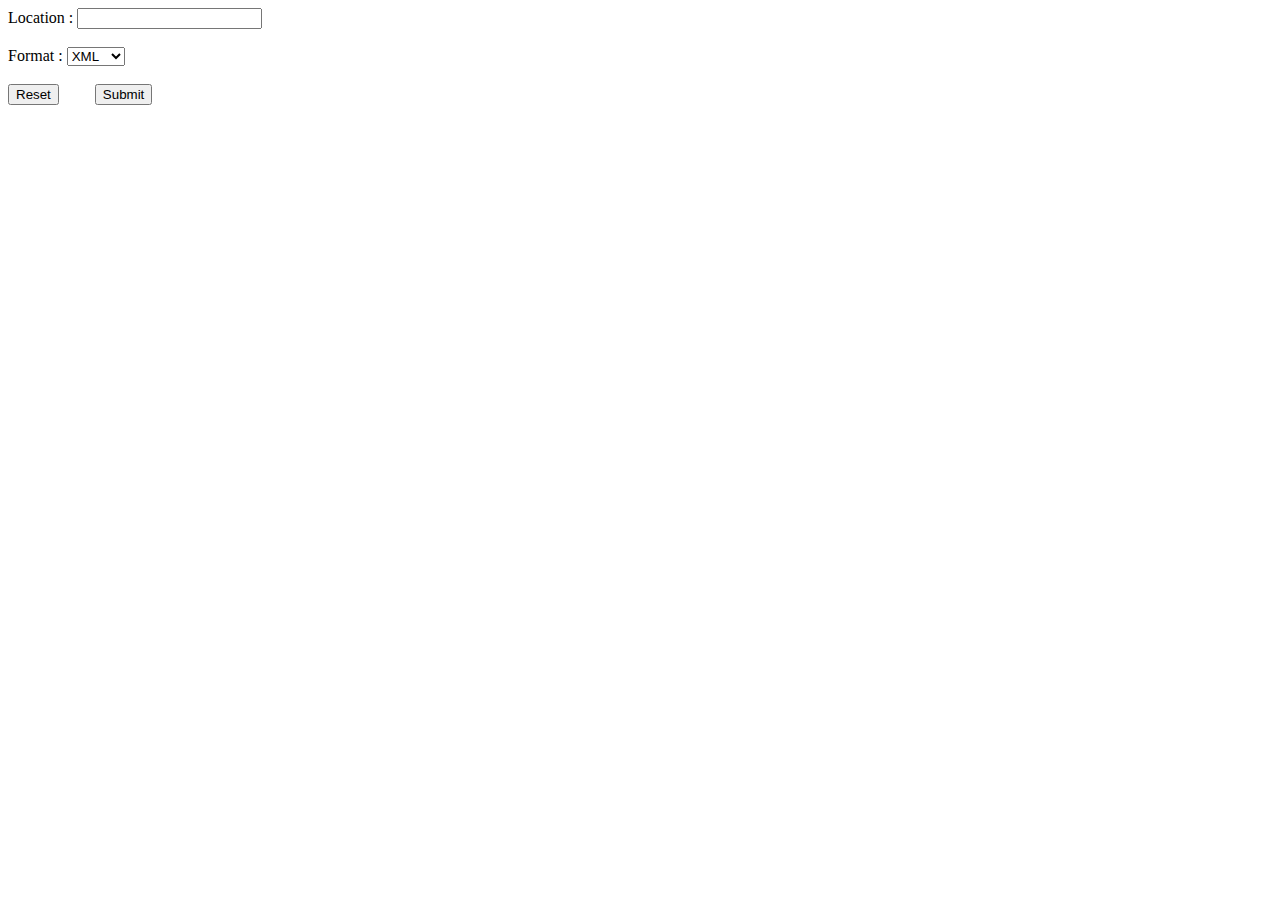
<file: mywebapp/src/main/webapp/index.html>
<html>
<body>
	<form action="./locationSearch">
	
		Location : <input type="text" name="loc">
		
		<BR><BR>
		
		Format : 
		<select name="format">
			<option value="xml">XML</option>
			<option value="json">JSON</option>
			<option value="text">TEXT</option>
		</select>
			
		<BR><BR>
		
		<input type="reset" value="Reset"> 
		&nbsp;&nbsp;&nbsp;&nbsp;&nbsp;&nbsp;&nbsp;
		<input type="submit" value="Submit"> 
		
	</form>
</body>
</html>
</file>
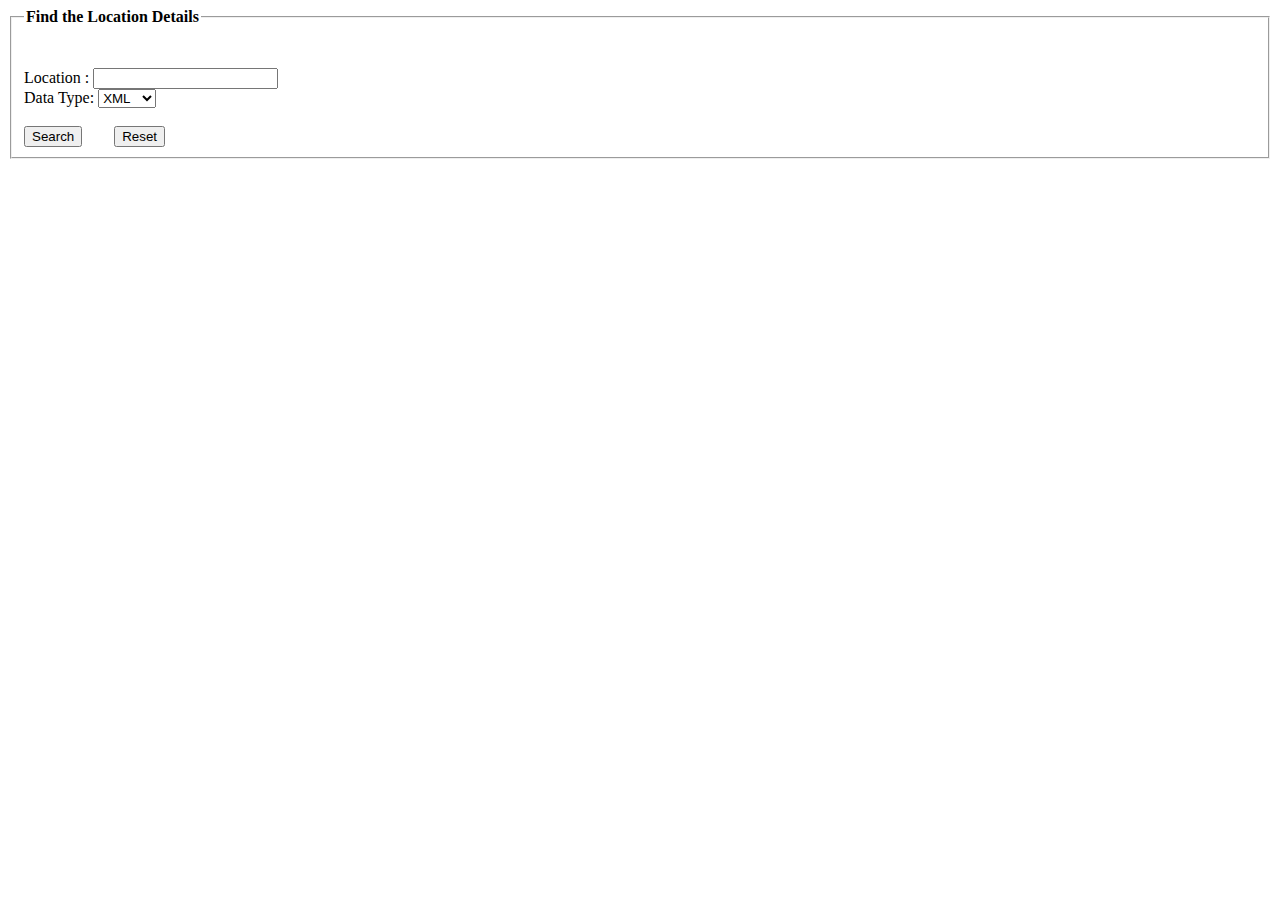
<file: LocationFinder/src/main/webapp/Search.html>
<html>
<body>
	<form action="./myRestClient">
		<fieldset title="Search">
			<legend><B>Find the Location Details</B></legend>
			<BR/><BR/>
		Location : <input type="text" name="location" required="required"/>
		<BR/>
		Data Type: 
		<select name="type">
			<option value="xml">XML</option>
			<option value="json">JSON</option>
		</select>
		<BR/>
		<BR/>
		<input type="submit" value="Search">
		&nbsp;&nbsp;&nbsp;&nbsp;&nbsp;&nbsp;
		<input type="reset" value="Reset">
		</fieldset>
	</form>
</body>
</html>
</file>
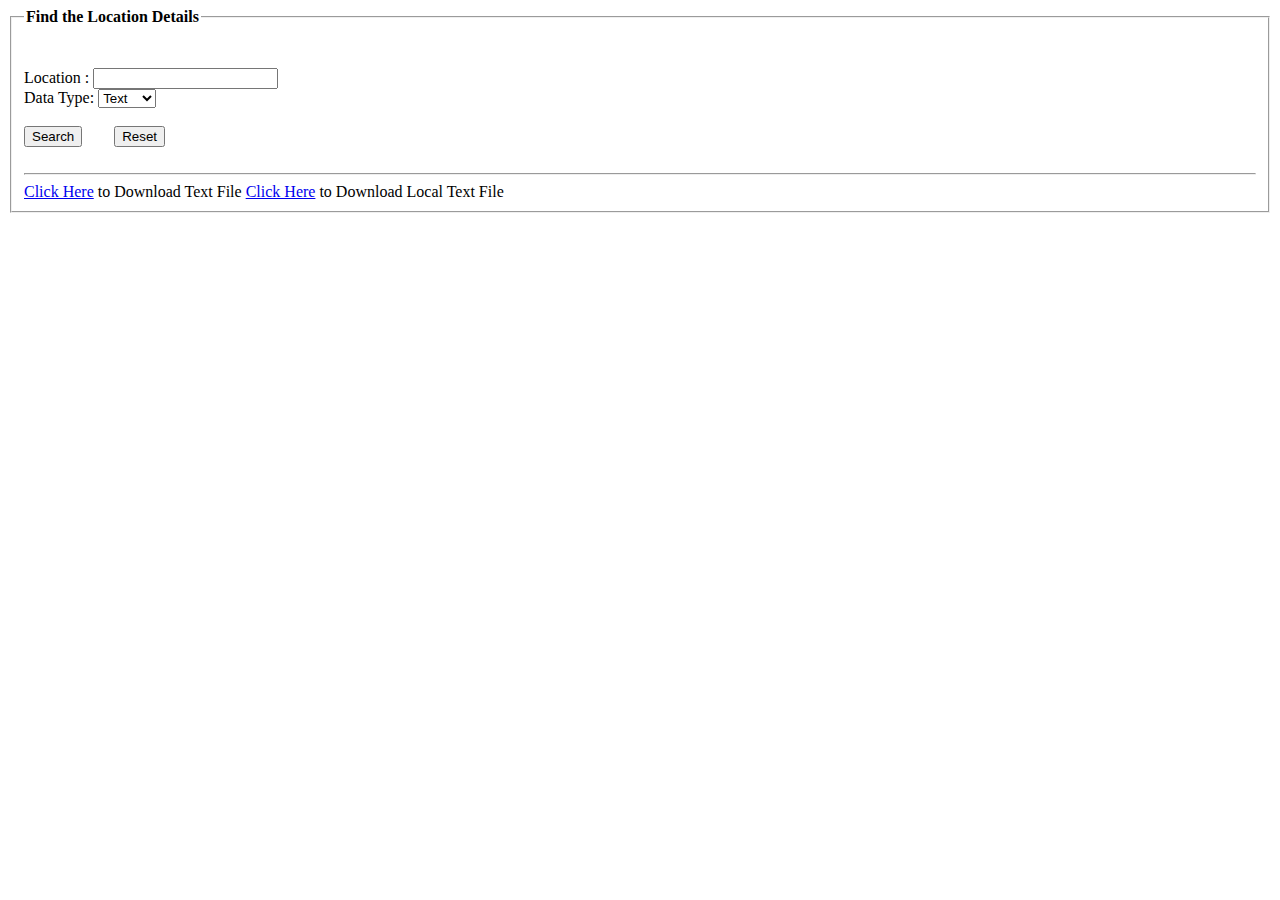
<file: mywebapp/src/main/webapp/Search (2).html>
<html>
<body>
	<form action="http://localhost:8080/mywebapp/myRestClient">
		<fieldset title="Search">
			<legend><B>Find the Location Details</B></legend>
			<BR/><BR/>
		Location : <input type="text" name="location" required="required"/>
		<BR/>
		Data Type: 
		<select name="type">
			<option value="txt">Text</option>
			<option value="xml">XML</option>
			<option value="json">JSON</option>
		</select>
		<BR/>
		<BR/>
		<input type="submit" value="Search">
		&nbsp;&nbsp;&nbsp;&nbsp;&nbsp;&nbsp;
		<input type="reset" value="Reset">
		
		<BR/>
		<BR/>
		<hr>
		<a href="http://localhost:8080/googlemaps/rest/files/txt">Click Here</a> to Download Text File
		<a href="./textfile.txt">Click Here</a> to Download Local Text File
		</fieldset>
	</form>
</body>
</html>
</file>
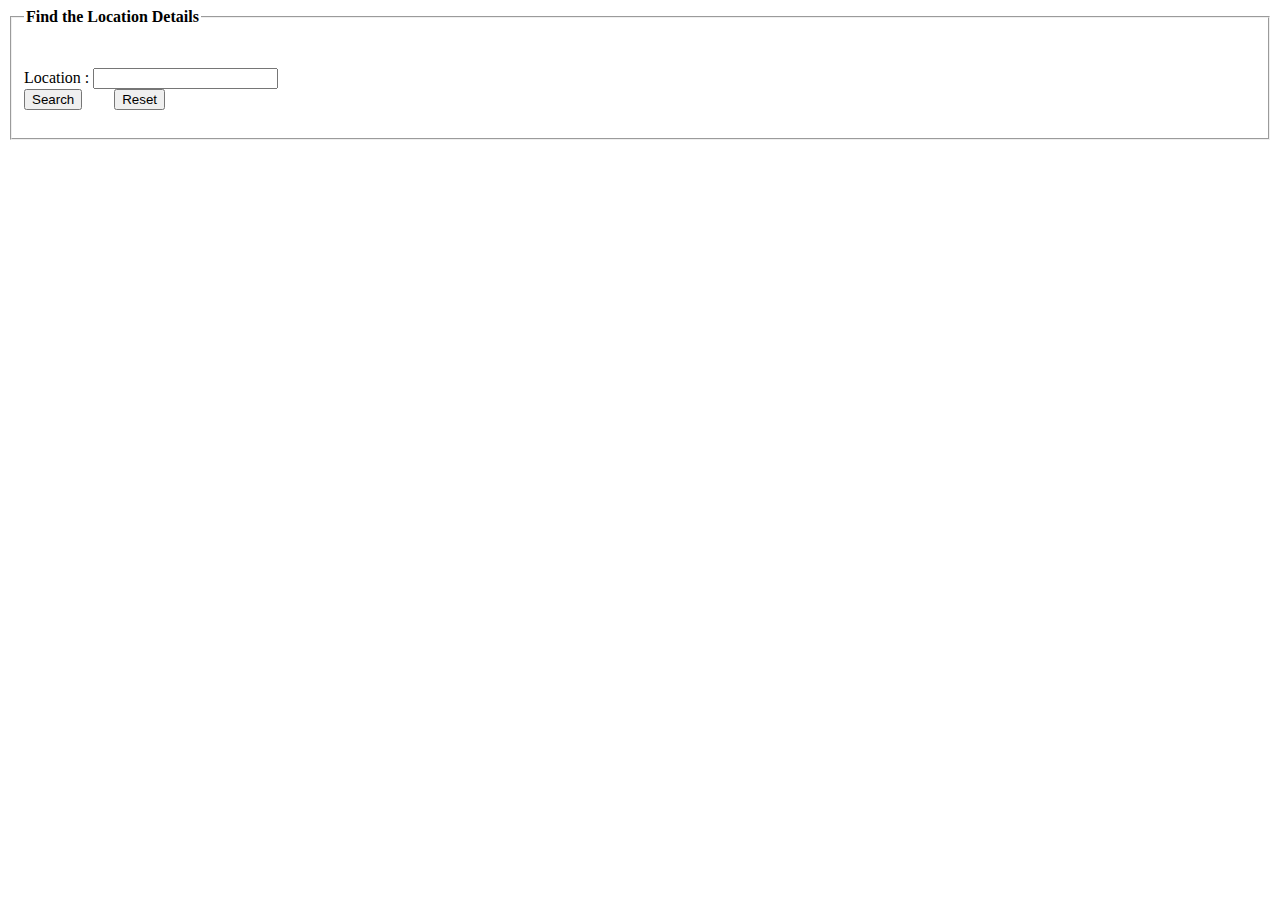
<file: mywebapp/src/main/webapp/Search.html>
<html>
<body>
	<form action="./locationDetails">
		<fieldset title="Search">
			<legend><B>Find the Location Details</B></legend>
			<BR/><BR/>
		Location : <input type="text" name="location" required="required"/>
		<BR/>
		<input type="submit" value="Search">
		&nbsp;&nbsp;&nbsp;&nbsp;&nbsp;&nbsp;
		<input type="reset" value="Reset">
		
		<BR/>
		<BR/>
		</fieldset>
	</form>
</body>
</html>
</file>
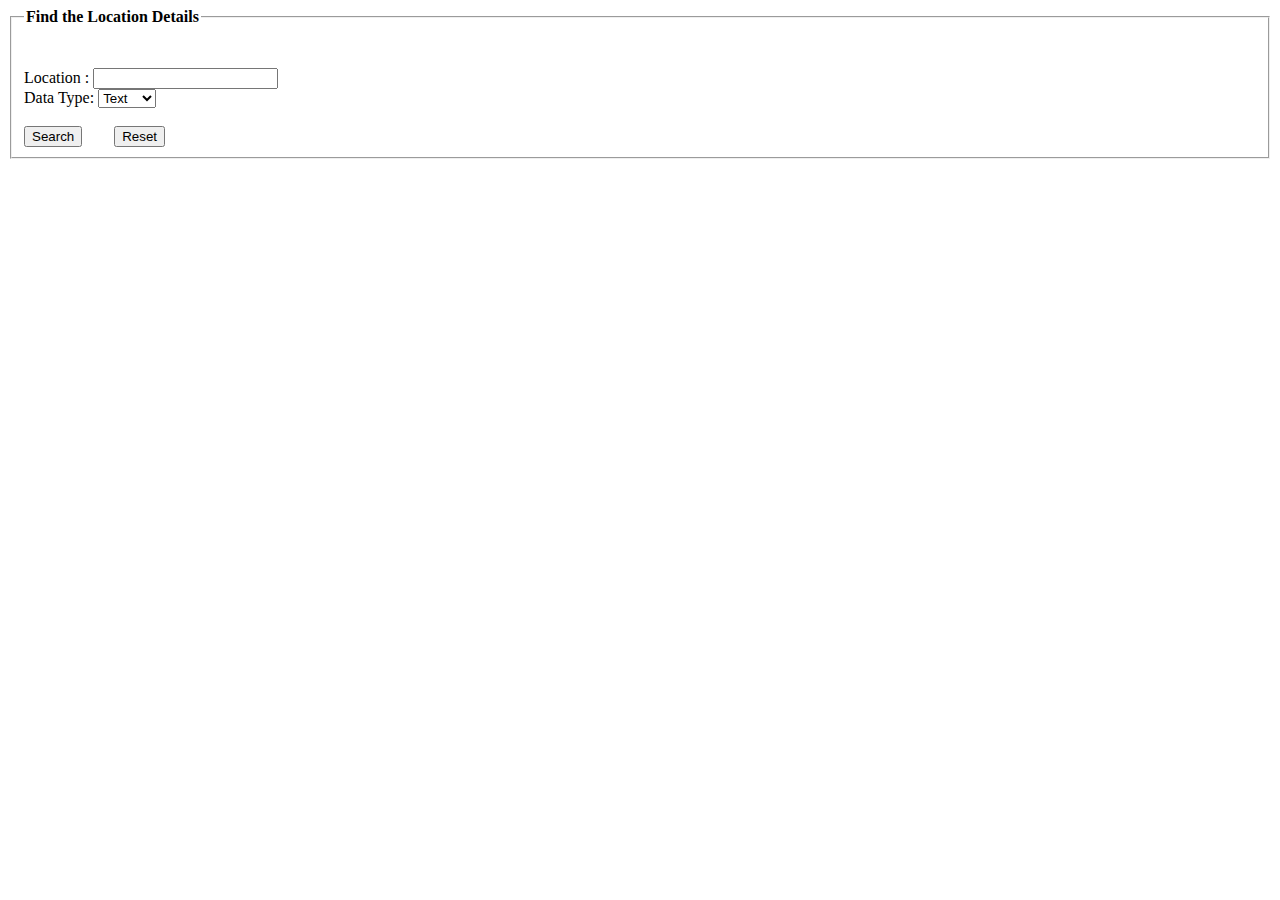
<file: First-Batch-Code/mywebapp/src/main/webapp/Search.html>
<html>
<body>
	<form action="http://localhost:8080/mywebapp/myRestClient">
		<fieldset title="Search">
			<legend><B>Find the Location Details</B></legend>
			<BR/><BR/>
		Location : <input type="text" name="location" required="required"/>
		<BR/>
		Data Type: 
		<select name="type">
			<option value="txt">Text</option>
			<option value="xml">XML</option>
			<option value="json">JSON</option>
		</select>
		<BR/>
		<BR/>
		<input type="submit" value="Search">
		&nbsp;&nbsp;&nbsp;&nbsp;&nbsp;&nbsp;
		<input type="reset" value="Reset">
		</fieldset>
	</form>
</body>
</html>
</file>
